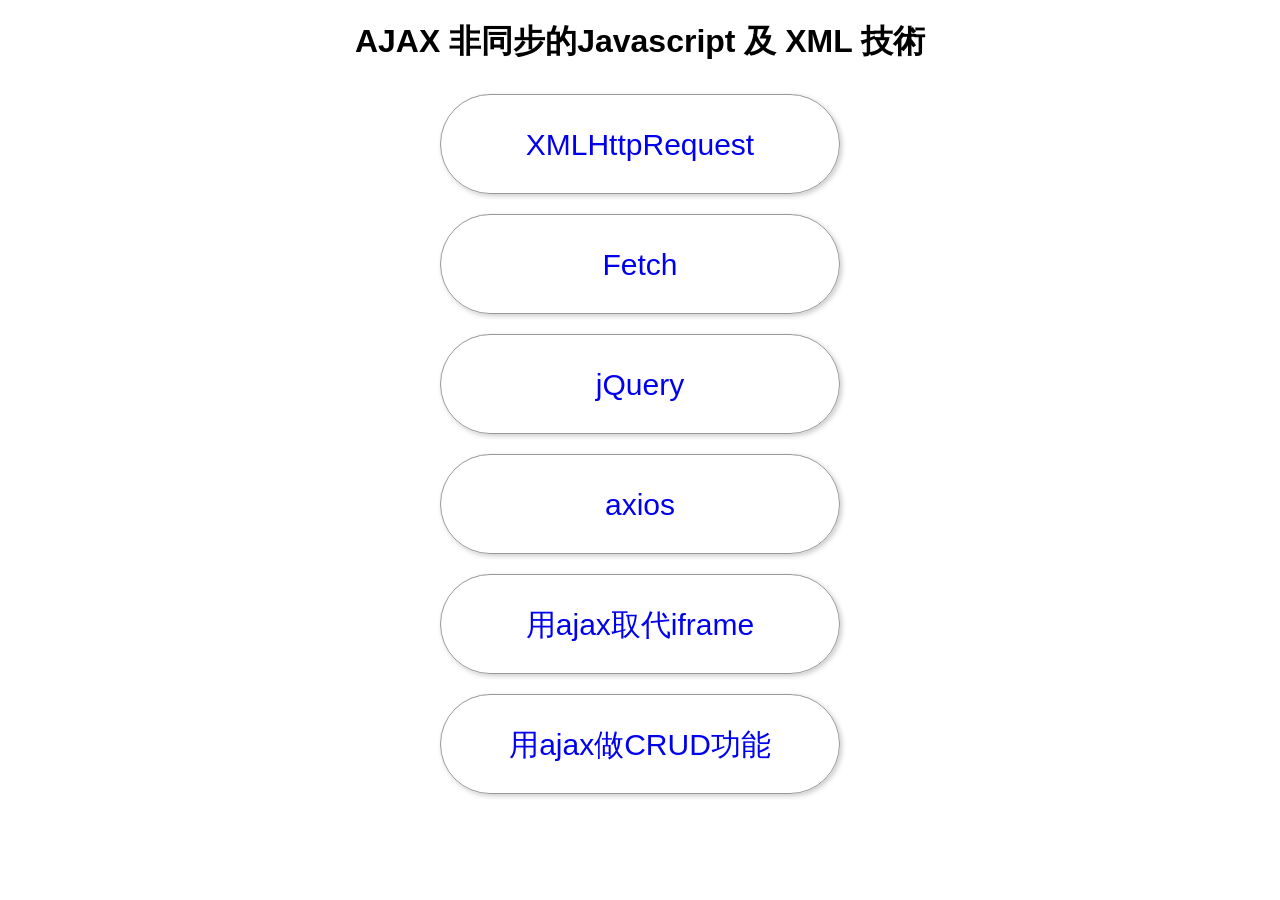
<file: 11001_ajax/index.html>
<!DOCTYPE html>
<html lang="en">
<head>
    <meta charset="UTF-8">
    <meta name="viewport" content="width=device-width, initial-scale=1.0">
    <meta http-equiv="X-UA-Compatible" content="ie=edge">
    <title>AJAX 非同步的Javascript 及 XML 技術</title>
    <link rel="stylesheet" href="style.css">
    <style>
    a{
        display:block;
        width:100%;
        height:100%;
        font-size:30px;
        
    }
    </style>
</head>
<body>
<h1 class="header">AJAX 非同步的Javascript 及 XML 技術</h1>
<div class="types"><a href="xhr.html">XMLHttpRequest</a></div>
<div class="types"><a href="fetch.html">Fetch</a></div>
<div class="types"><a href="jquery.html">jQuery</a></div>
<div class="types"><a href="axios.html">axios</a></div>
<div class="types"><a href="./app1/index.html">用ajax取代iframe</a></div>
<div class="types"><a href="./app2/index.html">用ajax做CRUD功能</a></div>
</body>
</html>
</file>
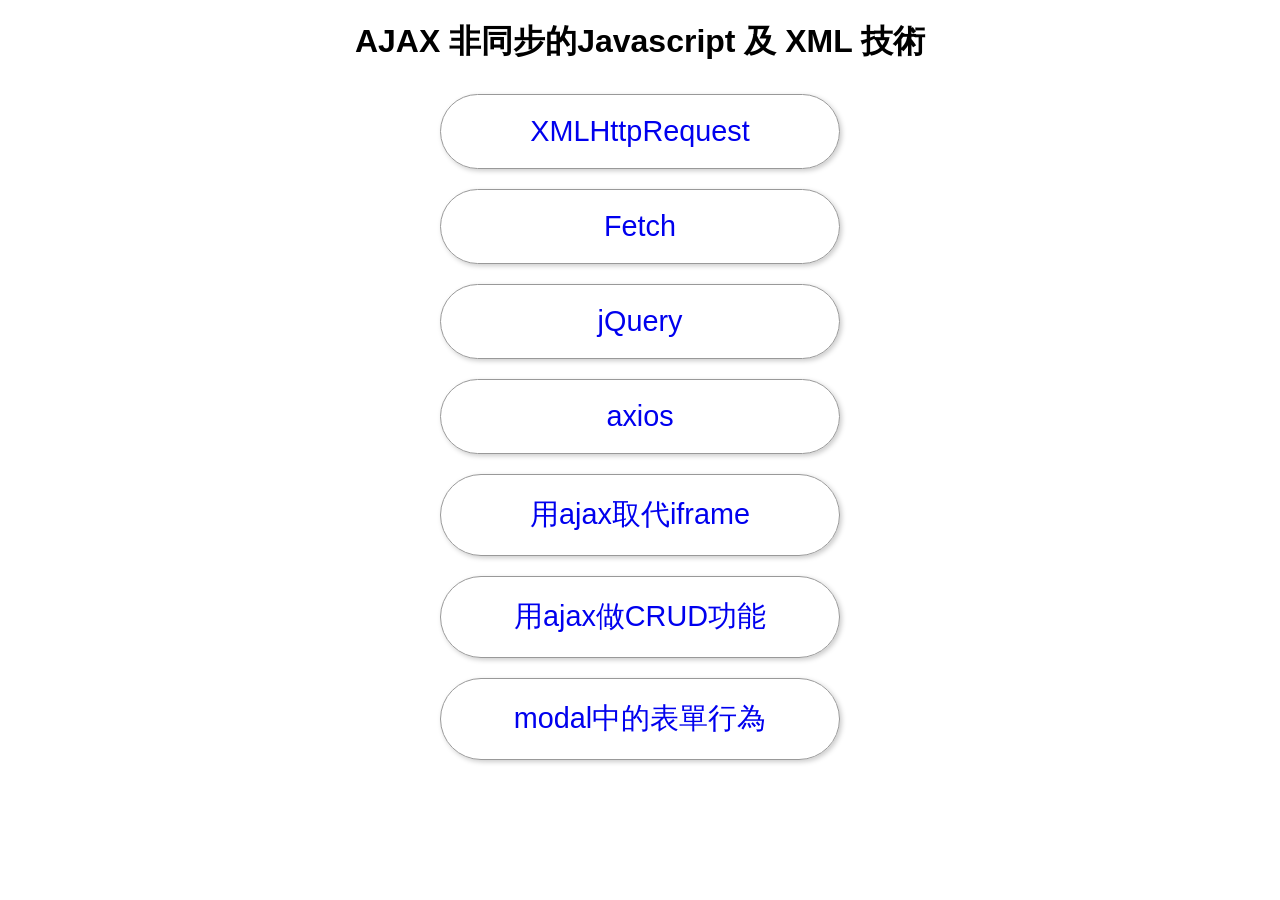
<file: 11002-AJAX/index.html>
<!DOCTYPE html>
<html lang="en">

<head>
    <meta charset="UTF-8">
    <meta name="viewport" content="width=device-width, initial-scale=1.0">
    <meta http-equiv="X-UA-Compatible" content="ie=edge">
    <title>AJAX 非同步的Javascript 及 XML 技術</title>
    <link rel="stylesheet" href="style.css">
    <style>
    a {
        display: block;
        width: 100%;
        height: 100%;
        font-size: 1.8rem;
    }
    </style>
</head>

<body>
    <h1 class="header">AJAX 非同步的Javascript 及 XML 技術</h1>
    <div class="types">
        <a href="xhr.html">XMLHttpRequest</a>
    </div>
    <div class="types">
        <a href="fetch.html">Fetch</a>
    </div>
    <div class="types">
        <a href="jquery.html">jQuery</a>
    </div>
    <div class="types">
        <a href="axios.html">axios</a>
    </div>
    <div class="types">
        <a href="./app1/index.html">用ajax取代iframe</a>
    </div>
    <div class="types">
        <a href="./app2/index.html">用ajax做CRUD功能</a>
    </div>
    <div class="types">
        <a href="./app3/index.html">modal中的表單行為</a>
    </div>
</body>

</html>
</file>
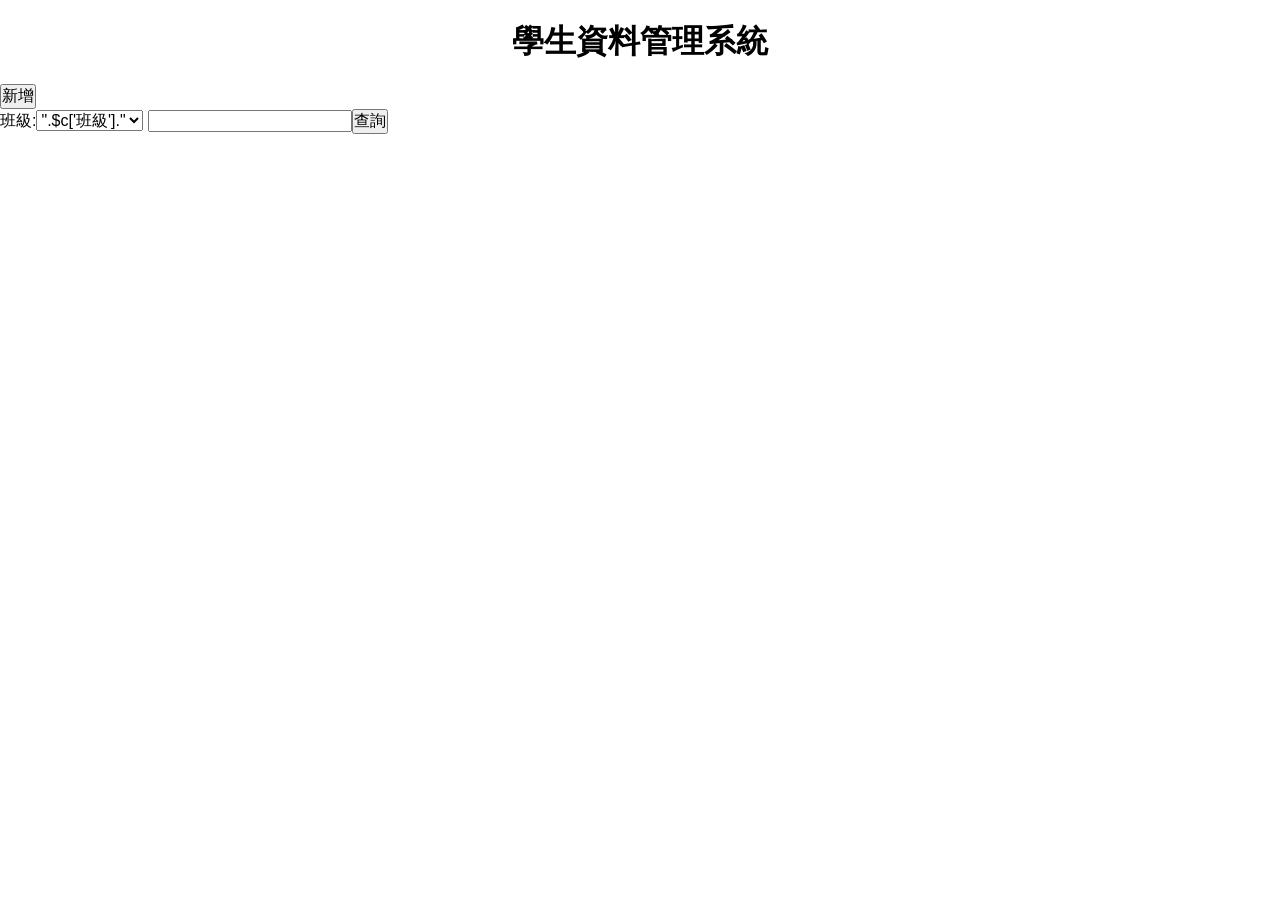
<file: 10901-AJAX/app2/index.html>
<!DOCTYPE html>
<html lang="en">
<head>
    <meta charset="UTF-8">
    <meta name="viewport" content="width=device-width, initial-scale=1.0">
    <meta http-equiv="X-UA-Compatible" content="ie=edge">
    <title>學生資料管理系統</title>
    <link rel="shortcut icon" href="#" type="image/x-icon">
    <link rel="stylesheet" href="style.css">
    <!---匯入要使用的函式庫--->
    <script src="jquery-3.5.1.min.js"></script>
    <style>
      .user{
        color:red;
      }

      .list{
        margin:10px auto;
      }
     .list button{
        padding:10px 20px;
        border-radius:20px;
        background:green;
        box-shadow: 0 0 5px #999;
        text-shadow: 1px 1px 3px white;
      }

    </style>

</head>
<body>
  <h1 class="header">學生資料管理系統</h1>
  <button onclick="openInsert()">新增</button>


<div class="query">
  <!---用來顯示班級清單的選單--->
班級:<select name="classes" id="classes" onchange="getStudents(this.value)">

  </select> <input type="text" name='q' id="query"><input type="button" value="查詢" onclick="query()">
  
  <!--用來存放編輯表單的區塊-->
  <div class="edit-form"></div>

  <!--用來存放新增表單的區塊-->
  <div class="add-form"></div>

  <!--用來存放查詢結果的區塊-->
  <div class="query-result"></div>
  
  <!--用來存放學生資料的區塊-->
  <div class="students"></div>


</div>


  <!---新增資料用的表單-->

  
  <!---編輯資料用的表單-->

  
</body>
</html>
<script>
/************************************
* 1.考慮觸發行為的事件
* 2.建立監聽行為
* 3.考慮是否需要代入參數
* 4.是否會有回傳值？回傳值的功用及處理？
* 5.是否需要更新畫面內容？更新畫面的方法？
************************************/
getClasses()

//新增資料的函式
function create(){
  //取得所有要新增到資料庫的欄位
  let name=document.querySelector("#name").value
  let uni_id=document.querySelector("#uni_id").value
  let class_num=document.querySelector("#class_num").value
  let birthday=document.querySelector("#birthday").value
  let nat_id=document.querySelector("#nat_id").value
  let addr=document.querySelector("#addr").value
  let parent=document.querySelector("#parent").value
  let tel=document.querySelector("#tel").value
  let dept=document.querySelector("#dept").value
  let grad_at=document.querySelector("#grad_at").value

  //console.log(name,uni_id, class_num, birthday, nat_id, addr, parent, tel, dept, grad_at)
  
  //以ajax的方式將表單資料傳送到後端的api去
  $.post("api/insert.php",{name,uni_id, class_num, birthday, nat_id, addr, parent, tel, dept, grad_at},function(res){
    //console.log(res)
    //由api端提供回應來判斷新增是否成功，新增成功則alert成功訊息
    if(res=='1'){
      alert("新增成功");
      document.querySelector("#insertBlock").style.display='none';
    }
  })

}

//顯示新增資料的表單
function openInsert(){
  //document.querySelector("#insertBlock").style.display='block';
  $.get("api/add_form.php",function(form){
    document.querySelector(".add-form").innerHTML=form;
    document.querySelector(".edit-form").innerHTML="";
    

  })
}

//查詢資料的函式

//用ajax向後端api程式要求班級清單選項並放在select標籤中
function getClasses(){
  $.get("api/select_class.php",function(opt){
    //console.log(opt)
    document.querySelector("#classes").innerHTML=opt
  })
}

//用ajax向後端api程式要求指定班級的學生並顯示在指定的區塊中
function getStudents(_class){
  //console.log(_class)
  $.get("api/get_students.php",{'class':_class},function(students){
    //console.log(students)
    document.querySelector(".students").innerHTML=students
  })
}

//用ajax向後端的api程式要求查詢學生資料，只要輸入關鍵字就可以查得類似名稱的學生資料
function query(){
  let str=document.querySelector("#query").value;
  $.get("api/query.php",{str},function(res){
      document.querySelector(".query-result").innerHTML=res
  })
}

//編輯資料的函式
function getUpdateForm(id){
  $.get("api/edit.php",{id},function(form){
    document.querySelector(".edit-form").innerHTML=form;
    document.querySelector(".add-form").innerHTML="";
  })  
}

function update(){
  //取得所有要新增到資料庫的欄位
  let form_data={};
   form_data['name']=document.querySelector("#name").value
   form_data['uni_id']=document.querySelector("#uni_id").value
   form_data['class_num']=document.querySelector("#class_num").value
   form_data['birthday']=document.querySelector("#birthday").value
   form_data['nat_id']=document.querySelector("#nat_id").value
   form_data['addr']=document.querySelector("#addr").value
   form_data['parent']=document.querySelector("#parent").value
   form_data['tel']=document.querySelector("#tel").value
   form_data['dept']=document.querySelector("#dept").value
   form_data['grad_at']=document.querySelector("#grad_at").value
   form_data['id']=document.querySelector("#id").value
    console.log(form_data);
  $.post("api/update.php",form_data,function(res){
    if(res=='1'){
      alert("更新成功");
      let nowClass=document.querySelector("#classes").value
      getStudents(nowClass)
      document.querySelector(".edit-form").innerHTML="";
    }else{
      alert("更新失敗");
    }
  })

}

//刪除資料的函式
function del(id){
  $.post("api/del.php",{id},function(res){
    if(res=='1'){
      alert("已成功刪除id"+id+"資料")
      let nowClass=document.querySelector("#classes").value
      getStudents(nowClass)
    }else{
      alert("刪除失敗，請洽管理員")
    }
  })
}


//取消功能
function cancel(){
    document.querySelector(".edit-form").innerHTML="";
    document.querySelector(".add-form").innerHTML="";
}


//智彗查詢提示功能

/* document.addEventListener('input',function(){
  ai();
}) */

$("#query").on("input",()=>{ai()})

function ai(){
  let str=document.querySelector("#query").value;
  $.get("api/query.php",{str},function(res){
     // console.log(res)
      let data=JSON.parse(res)
     // console.log(data);
      //document.querySelector(".query-result").innerHTML=res
      let dom="";
      data.forEach(function(value,index){
        dom=dom+`
          <div class='list'>
            <button>${value.姓名}</button>
            <button>${value.班級}</button>
            <button>${value.畢業國中}</button>
          </div>`;
      })
      document.querySelector(".query-result").innerHTML=dom;
  })
}
</script>
</file>
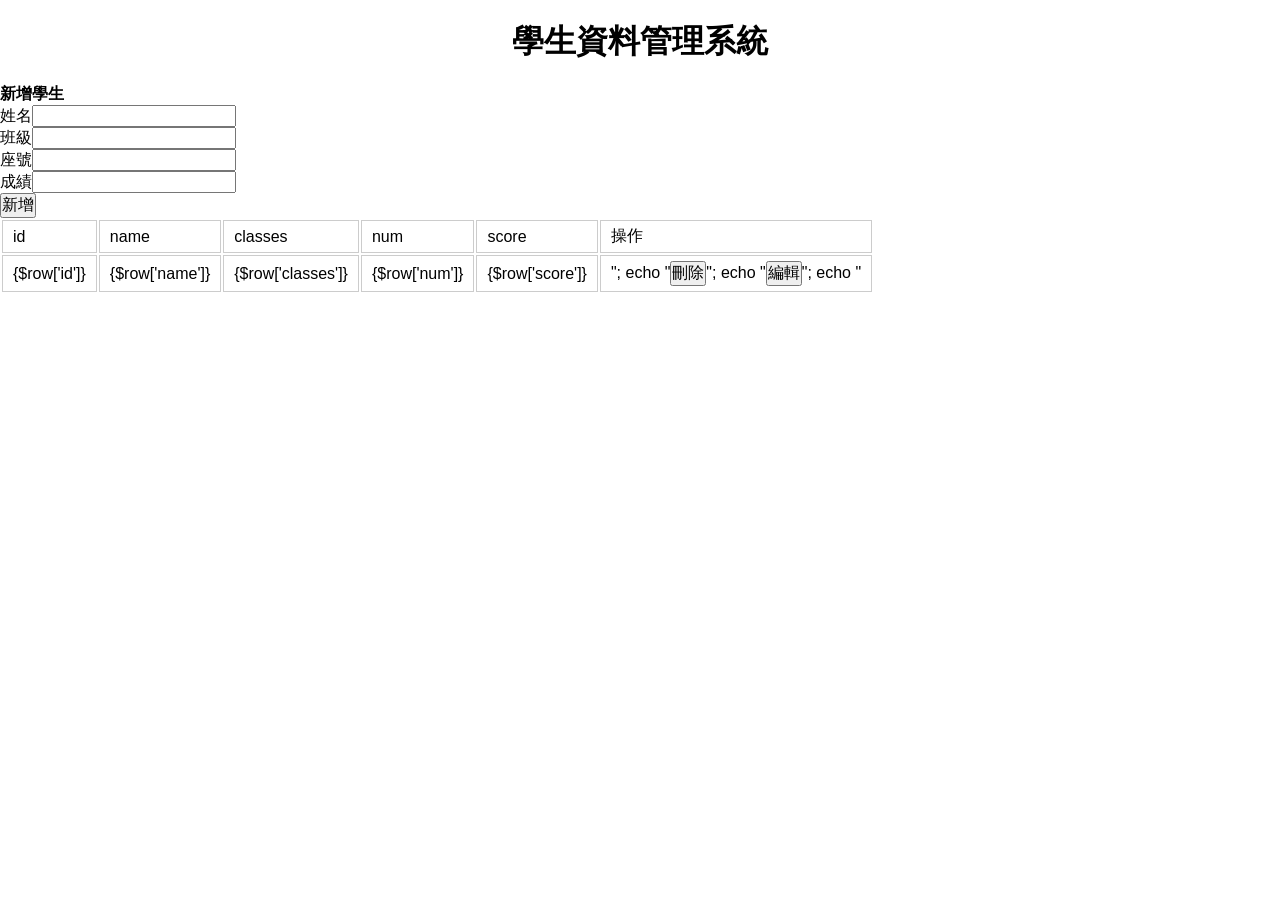
<file: 10902-Ajax/app2/index.html>
<!DOCTYPE html>
<html lang="en">
<head>
    <meta charset="UTF-8">
    <meta name="viewport" content="width=device-width, initial-scale=1.0">
    <meta http-equiv="X-UA-Compatible" content="ie=edge">
    <title>學生資料管理系統</title>
    <link rel="shortcut icon" href="#" type="image/x-icon">
    <link rel="stylesheet" href="style.css">
    <style>

  table td{
    padding:5px 10px;
    border:0.5px solid #ccc;
  }

  .modal{
    width:300px;
    height:400px;
    border:3px double #ff33ee;
    box-shadow: 0 0 5px #ccc;
    margin: auto;
    display: none;
    position: absolute;
    left: calc( ( 100% - 300px ) / 2);
    top: calc( ( 100% - 400px ) / 2);
    background:lightcyan;
  }
    </style>
    <script src="https://code.jquery.com/jquery-3.5.1.min.js" integrity="sha256-9/aliU8dGd2tb6OSsuzixeV4y/faTqgFtohetphbbj0=" crossorigin="anonymous"></script>


</head>
<body>
  <h1 class="header">學生資料管理系統</h1>
  <h5>新增學生</h5>
  <form action="api/insert.php" method='POST'>
    <div>姓名<input type="text" name='name' id="name"></div>
    <div>班級<input type="text" name='classes' id="classes"></div>
    <div>座號<input type="text" name='num' id='num'></div>
    <div>成績<input type="text" name='score' id='score'></div>
    <input type="button" value="新增" onclick="create()">   
  </form>
  
<table>
  <tr id="header">
    <td>id</td>
    <td>name</td>
    <td>classes</td>
    <td>num</td>
    <td>score</td>
    <td>操作</td>
  </tr>
<tbody id="list"></tbody>


</table>

<div class="modal"></div>

</body>
</html>
<script>
/************************************
* 1.考慮觸發行為的事件
* 2.建立監聽行為
* 3.考慮是否需要代入參數
* 4.是否會有回傳值？回傳值的功用及處理？
* 5.是否需要更新畫面內容？更新畫面的方法？
************************************/

query()

//新增資料的函式
function create(){
  let name=$("#name").val();
  let classes=$("#classes").val();
  let num=$("#num").val();
  let score=$("#score").val();
  console.log(name,classes,num,score)

  $.post("api/insert.php",{name,classes,num,score},function(res){
      console.log(res)
      if(res=='成功'){
        alert("新增成功")
        query()
      }else{
        alert("新增失敗")
      }
  })

}

//查詢資料的函式
function query(){
  $.get("api/query.php",function(res){
    $("#list").html(res)

  })
}

//開啟編輯資料modal的函式
function op(id){

  $(".modal").load("api/edit_form.php",{id}).show();

}
function cl(){

  $(".modal").html("").hide();

}

function update(id){
  let name=$("#edit_name").val();
  let classes=$("#edit_classes").val();
  let num=$("#edit_num").val();
  let score=$("#edit_score").val();
  
  console.log(name,classes,num,score,id)

  $.post("api/update.php",{name,classes,num,score,id},function(res){
      console.log(res)
      query()
      $(".modal").html("").hide()
  })
}
//刪除資料的函式
function del(id){

  let con=confirm("你確定要刪除id "+id+" 的資料嗎?")
  if(con){
    $.post("api/delete.php",{id},function(){
        query()
    })
  }
}

</script>
</file>
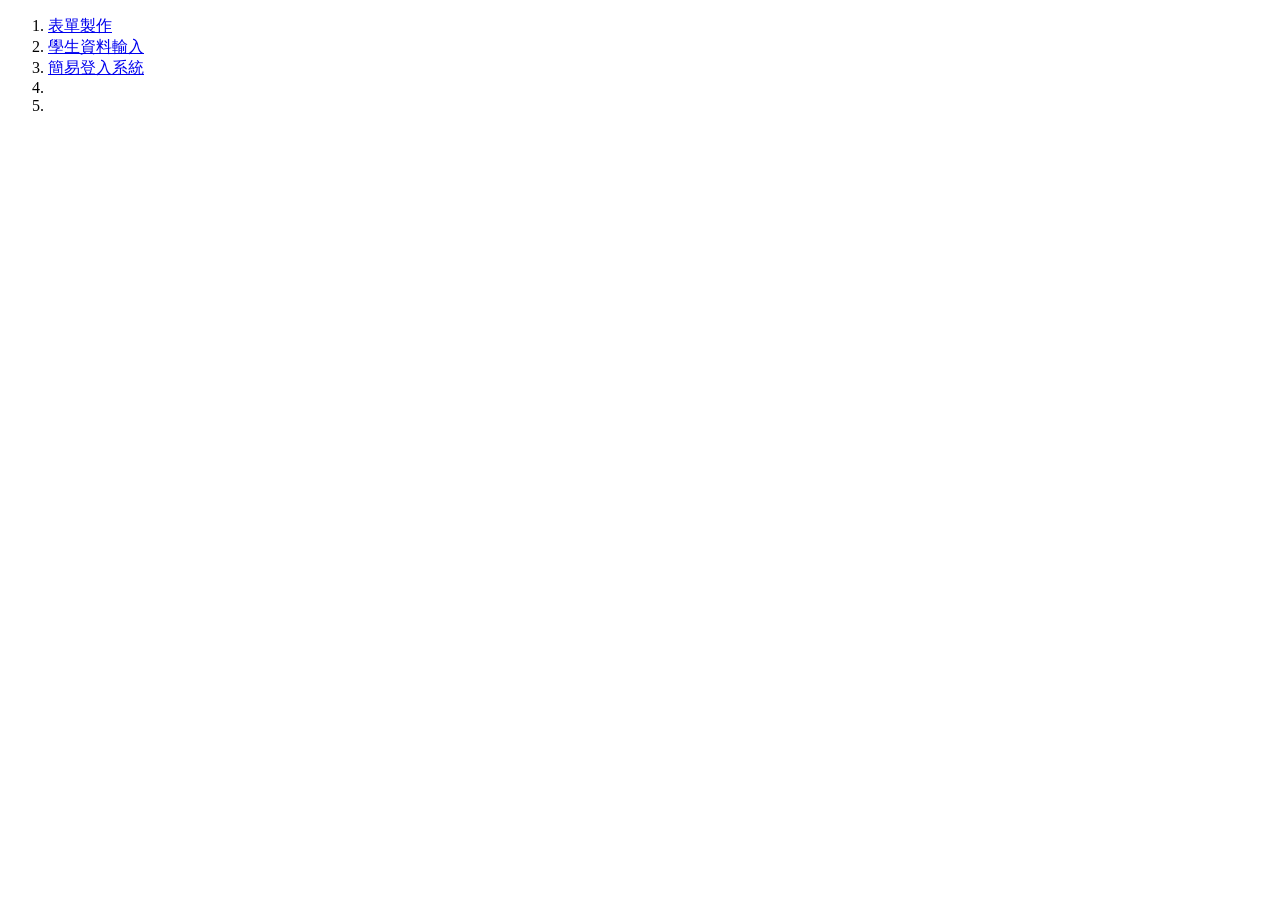
<file: 10902-PHP-Basic/form/index.html>
<!DOCTYPE html>
<html lang="en">
<head>
    <meta charset="UTF-8">
    <meta name="viewport" content="width=device-width, initial-scale=1.0">
    <title>網頁傳值的練習</title>
</head>
<body>
    <ol>
        <li><a href="form.php">表單製作</a></li>
        <li><a href="student.php">學生資料輸入</a></li>
        <li><a href="login.html">簡易登入系統</a></li>
        <li></li>
        <li></li>
    </ol>
    

</body>
</html>
</file>
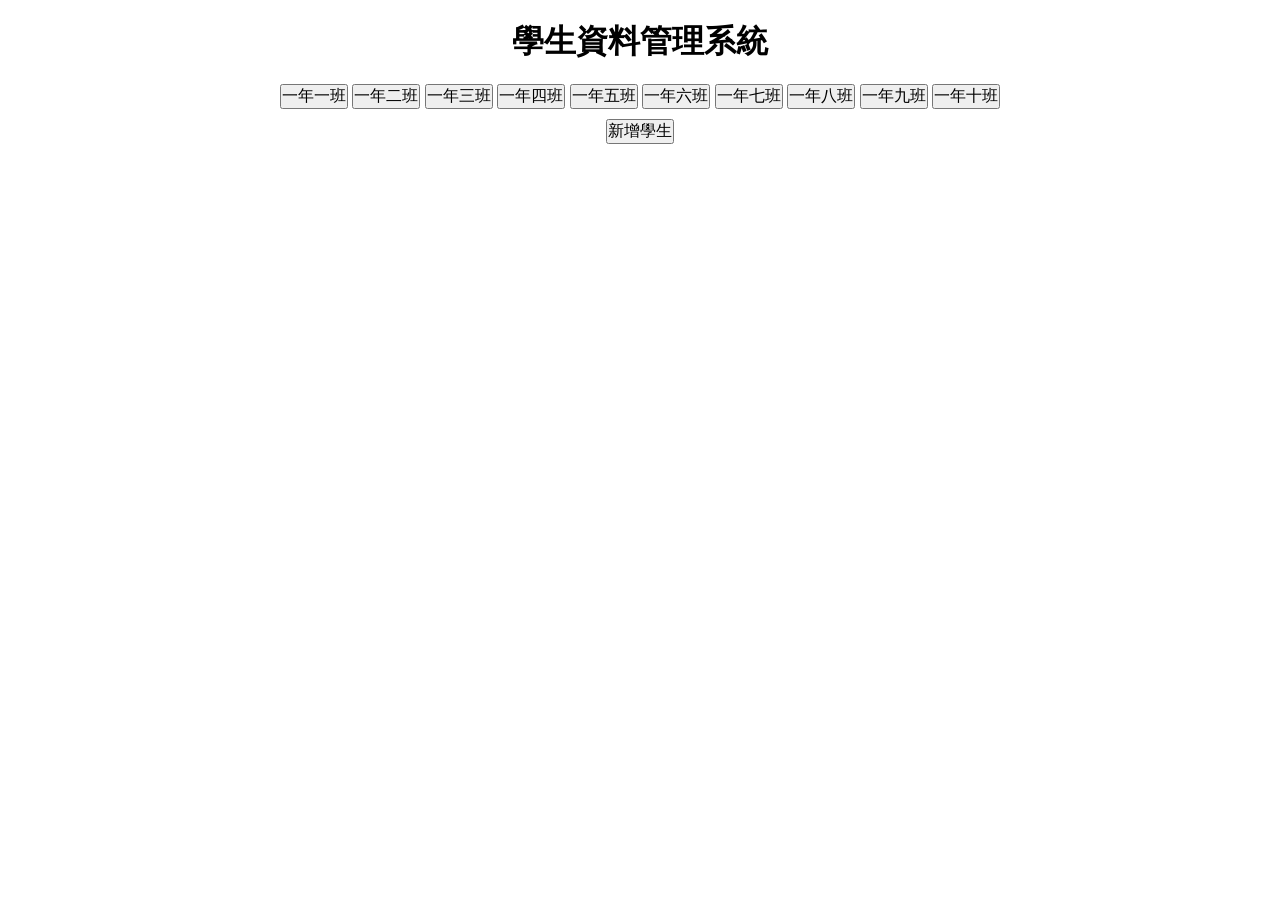
<file: 11001_ajax/app2/index.html>
<!DOCTYPE html>
<html lang="en">
<head>
    <meta charset="UTF-8">
    <meta name="viewport" content="width=device-width, initial-scale=1.0">
    <meta http-equiv="X-UA-Compatible" content="ie=edge">
    <title>學生資料管理系統</title>
    <link rel="shortcut icon" href="#" type="image/x-icon">
    <link rel="stylesheet" href="style.css">
     <!---匯入要使用的函式庫--->
    <script src="jquery-2.1.4.min.js"></script>
  <style>
    table{
      width:80%;
      border-collapse: collapse;
      margin:auto;
    }
    td{
      padding:5px 10px;
      text-align: center;
      border:1px solid #ccc;
    }

    .btn-list{
      width:80%;
      margin:10px auto;
      text-align: center;
    
    }

    #newForm,#editForm{
      width:50%;
      padding:20px;
      border:1px solid #ccc;
      box-shadow: 1px 1px 5px #ccc;
      display:none;
      position: absolute;
      left:25%;
      top:40%;
      background-color: white;
    }

  </style>
</head>
<body>
  <h1 class="header">學生資料管理系統</h1>
  <div class="btn-list">

    <button onclick="query('101')">一年一班</button>
    <button onclick="query('102')">一年二班</button>
    <button onclick="query('103')">一年三班</button>
    <button onclick="query('104')">一年四班</button>
    <button onclick="query('105')">一年五班</button>
    <button onclick="query('106')">一年六班</button>
    <button onclick="query('107')">一年七班</button>
    <button onclick="query('108')">一年八班</button>
    <button onclick="query('109')">一年九班</button>
    <button onclick="query('110')">一年十班</button>

  </div>
  <button id="newStudent" style="display:block;margin:5px auto;" data-class="101" onclick="newpop()">新增學生</button>
  
  <table id='students'></table>
  
<div id="newForm">
  <h3>新增學生</h3>
  <form action="" method="post">
    
    <p>姓名:<input type="text" name="name" id="name"></p>
    <p>身份證字號:<input type="text" name="nat_id" id="nat_id"></p>
    <p>班級代號:<input type="text" name="class_num" id="class_num"></p>
    <p>科別:<input type="text" name="dept" id="dept"></p>
    <p>
      <input type="button" value="新增" onclick="create()">

    </p>
  </form>
</div>

<div id="editForm">
  <h3>編輯學生資料</h3>
  <form action="" method="post">
    
    <p>id:<span id="edit_id"></span></p>
    <p>姓名:<input type="text" name="name" id="edit_name"></p>
    <p>身份證字號:<input type="text" name="nat_id" id="edit_nat_id"></p>
    <p>班級代號:<input type="text" name="class_num" id="edit_class_num"></p>
    <p>科別:<input type="text" name="dept" id="edit_dept"></p>
    <p>
      <input type="button" value="修改" onclick="update()">
    </p>
  </form>
</div>

</body>
</html>
<script>
/************************************
* 1.考慮觸發行為的事件
* 2.建立監聽行為
* 3.考慮是否需要代入參數
* 4.是否會有回傳值？回傳值的功用及處理？
* 5.是否需要更新畫面內容？更新畫面的方法？
************************************/
//秀出新增彈出視窗
function newpop(){
  $("#newForm").show();
}


//新增資料的函式
function create(){
  let name=$("#name").val();
  let nat_id=$("#nat_id").val();
  let class_num=$("#class_num").val();
  let dept=$("#dept").val();
 
  $.post('api/insert.php',{name,nat_id,class_num,dept},(res)=>{
    console.log(res)
    if(res=='1'){
      alert("新增成功");
    }else{
      alert("新增失敗")
    }
    $("#newForm").hide();
    query(class_num.substr(0,3))
  })
                          
}
query('101')
//查詢資料的函式
/*
//後端回傳的資料如果是HTML格式,則直接放到對應的html標籤中
function query(classNum){
  $.get("api/query.php",{'classNum':classNum},function(students){  
    $("#students").html(students)
  })
} */

//後端回傳的資料如果是json格式,則需先解析成為js 物件後
//再由js製作所需的html標籤內容，再放到對應的html標籤中
function query(classNum){
  $("#newStudent").data('class',classNum);
  console.log(classNum,$("#newStudent").data('class'))
  $.get("api/query.php",{'classNum':classNum},function(students){
    let stus=JSON.parse(students)
    let list='';
    stus.forEach(el => {
      list=list+`<tr>
                  <td class='id-num'>${el.id}</td>
                  <td>${el.nat_id}</td>
                  <td>${el.class_num}</td>
                  <td>${el.name}</td>
                  <td>${el.dept}</td>
                  <td>
                      <button onclick="find(${el.id})">編輯</button>
                      <button onclick="del(${el.id})">刪除</button>
                  </td>
                 </tr>`;
    });

    $("#students").html(list)
    
  })
}

function find(id){
  $.get("api/query_one.php",{id},function(stu){
    let student=JSON.parse(stu)
      $("#edit_id").val(student.id)
      $("#edit_name").val(student.name)
      $("#edit_nat_id").val(student.nat_id)
      $("#edit_class_num").val(student.class_num)
      $("#edit_dept").val(student.dept)
      $("#editForm").show()
  })
}

//編輯資料的函式
function update(){
  let name=$("#edit_name").val();
  let nat_id=$("#edit_nat_id").val();
  let class_num=$("#edit_class_num").val();
  let dept=$("#edit_dept").val();
  let id=$("#edit_id").val();

  $.post("api/update.php",
        {
          name,
          nat_id,
          class_num,
          dept,
          id
        },
        (res)=>{
          console.log(res);
      if(res=='1'){
      alert("修改成功");
    }else{
      alert("修改失敗")
    }
    $("#editForm").hide();
    query(class_num.substr(0,3))
    })
}

//刪除資料的函式
function del(id){
  $.post("api/delete.php",{id},(res)=>{
      if(res=='1'){
        alert('刪除成功')
      }else{
        alert('刪除失敗')
      }

      query($("#newStudent").data('class'))
  })
}

</script>
</file>
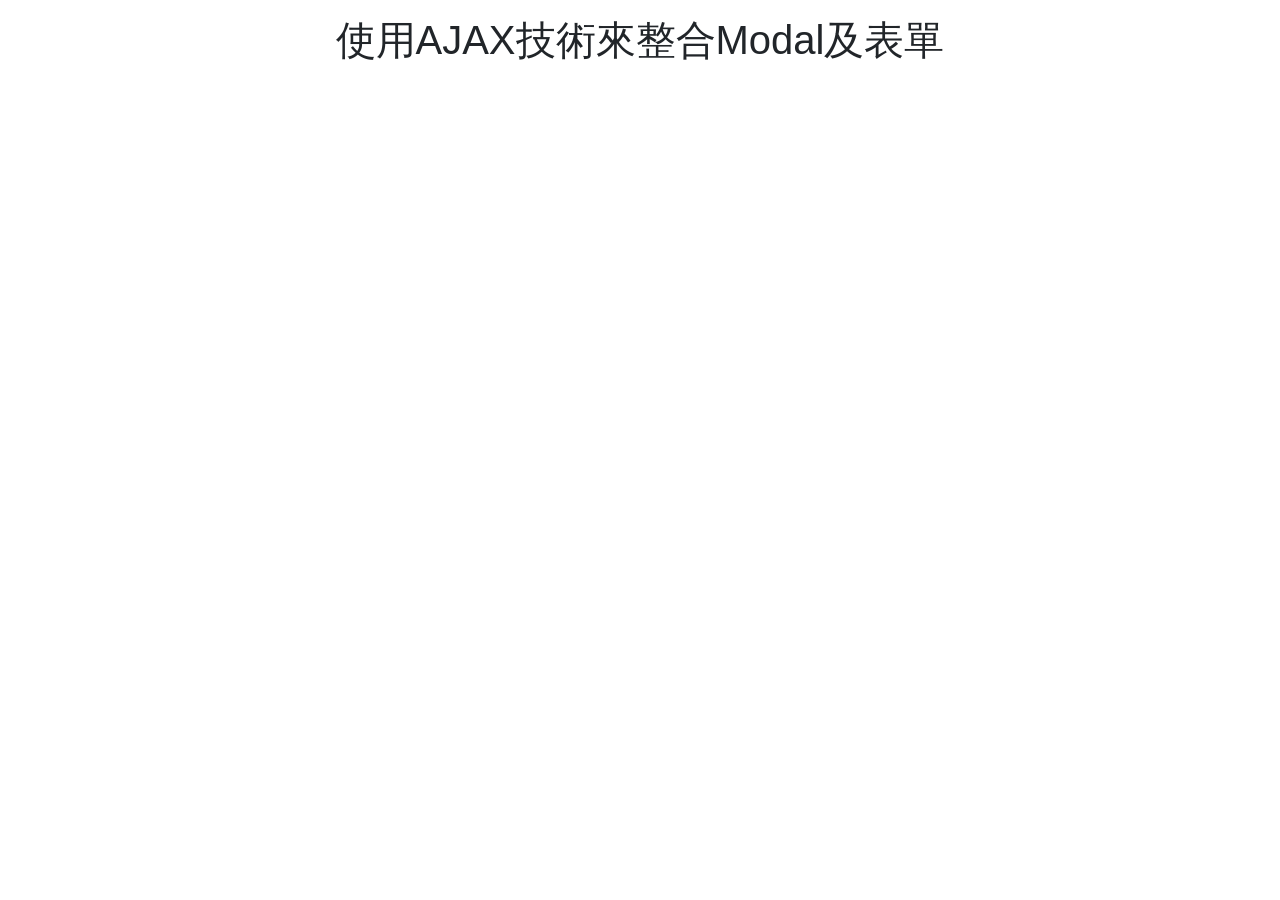
<file: 11002-AJAX/app3/index.html>
<!DOCTYPE html>
<html lang="en">
<head>
    <meta charset="UTF-8">
    <meta http-equiv="X-UA-Compatible" content="IE=edge">
    <meta name="viewport" content="width=device-width, initial-scale=1.0">
    <title>AJAX & Modal</title>
    <link rel="shortcut icon" href="#" type="image/x-icon">
    <link rel="stylesheet" href="https://stackpath.bootstrapcdn.com/bootstrap/4.2.1/css/bootstrap.min.css" integrity="sha384-GJzZqFGwb1QTTN6wy59ffF1BuGJpLSa9DkKMp0DgiMDm4iYMj70gZWKYbI706tWS" crossorigin="anonymous">
</head>
<body>
    <h1 class='text-center p-2 m-2'>使用AJAX技術來整合Modal及表單</h1>
    


    <script src="https://code.jquery.com/jquery-3.3.1.slim.min.js" integrity="sha384-q8i/X+965DzO0rT7abK41JStQIAqVgRVzpbzo5smXKp4YfRvH+8abtTE1Pi6jizo" crossorigin="anonymous"></script>
    <script src="https://cdnjs.cloudflare.com/ajax/libs/popper.js/1.14.6/umd/popper.min.js" integrity="sha384-wHAiFfRlMFy6i5SRaxvfOCifBUQy1xHdJ/yoi7FRNXMRBu5WHdZYu1hA6ZOblgut" crossorigin="anonymous"></script>
    <script src="https://stackpath.bootstrapcdn.com/bootstrap/4.2.1/js/bootstrap.min.js" integrity="sha384-B0UglyR+jN6CkvvICOB2joaf5I4l3gm9GU6Hc1og6Ls7i6U/mkkaduKaBhlAXv9k" crossorigin="anonymous"></script>    
</body>
</html>
<script>
/**
 * 1.使用ajax技術來達到不用跳頁也能傳送表單資料
 * 2.使用ajax技術來更新modal中的資料
*/




</script>
</file>
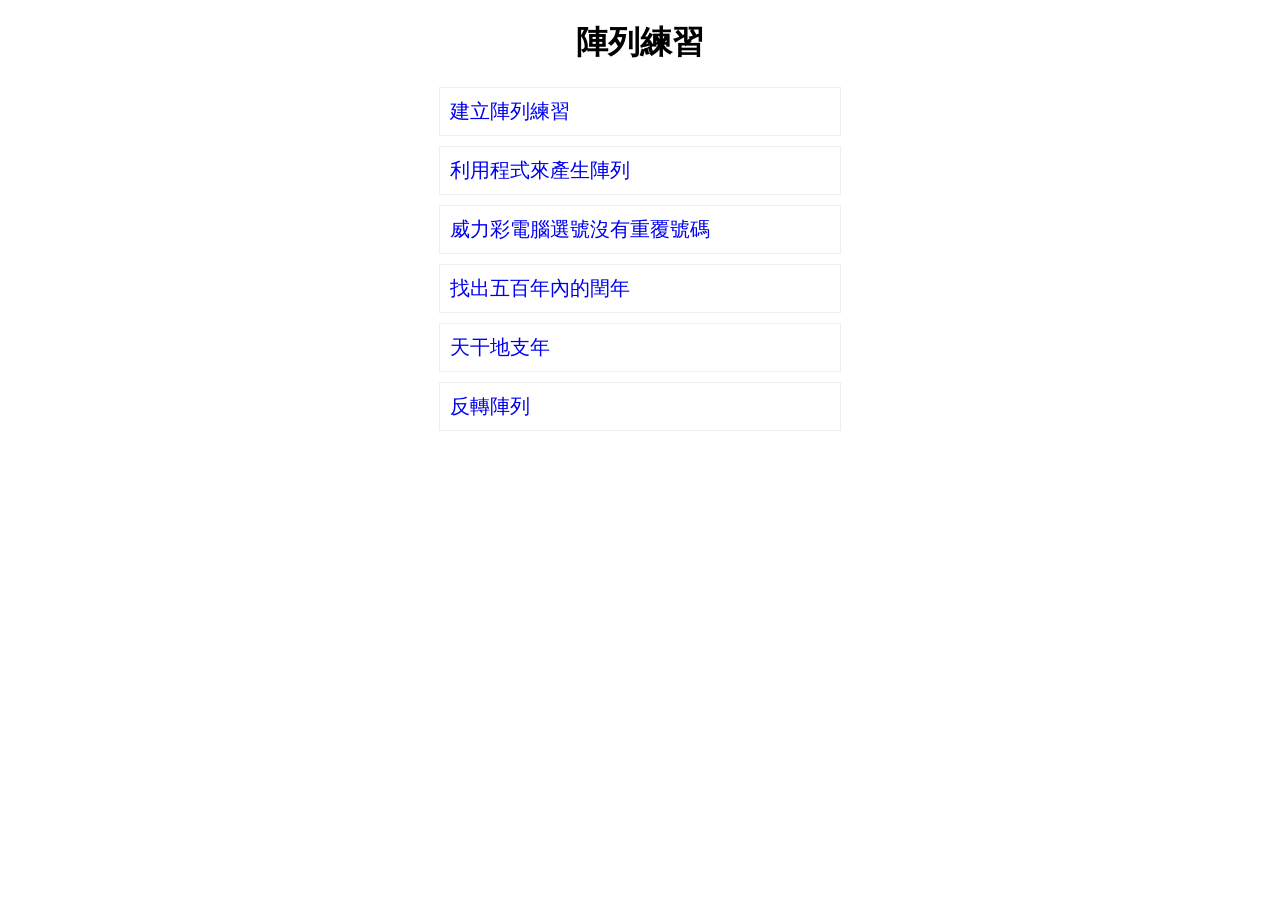
<file: 1102-PHP-basic/array/index.html>
<!DOCTYPE html>
<html lang="en">
<head>
    <meta charset="UTF-8">
    <meta http-equiv="X-UA-Compatible" content="IE=edge">
    <meta name="viewport" content="width=device-width, initial-scale=1.0">
    <title>陣列練習</title>
    <link rel="stylesheet" href="../style.css">
</head>
<body>
    <h1>陣列練習</h1>
    <div class="item-list">

        <a href="pra01.php">建立陣列練習</a>
        <a href="pra02.php">利用程式來產生陣列</a>
        <a href="pra03.php">威力彩電腦選號沒有重覆號碼</a>
        <a href="pra04.php">找出五百年內的閏年</a>
        <a href="pra05.php">天干地支年</a>
        <a href="pra06.php">反轉陣列</a>
    </div>
    
</body>
</html>
</file>
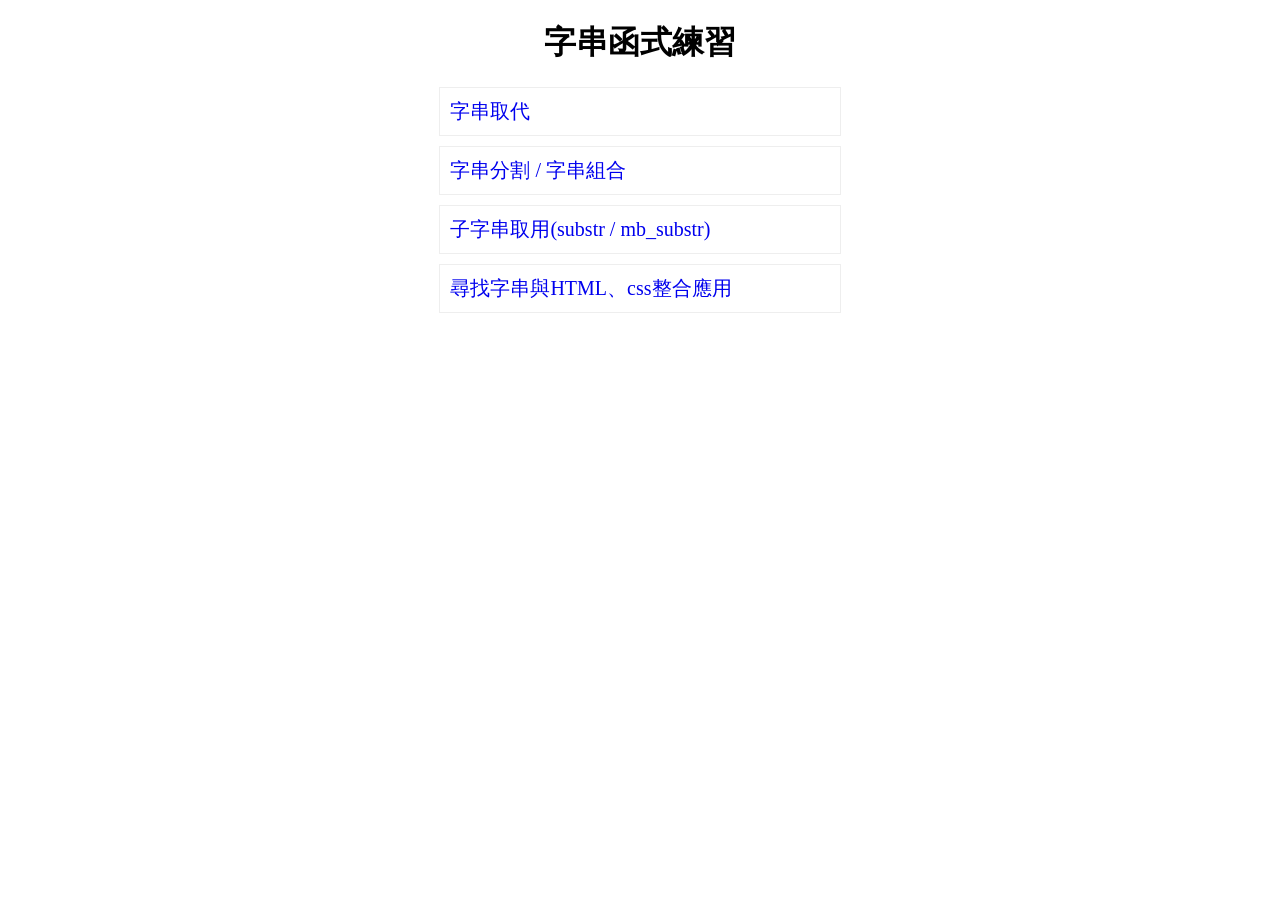
<file: 1102-PHP-basic/string/index.html>
<!DOCTYPE html>
<html lang="en">
<head>
    <meta charset="UTF-8">
    <meta http-equiv="X-UA-Compatible" content="IE=edge">
    <meta name="viewport" content="width=device-width, initial-scale=1.0">
    <title>字串函式練習</title>
    <link rel="stylesheet" href="../style.css">
</head>
<body>
    <h1>字串函式練習</h1>
    <div class="item-list">
        <a href="pra01.php">字串取代</a>
        <a href="pra02.php">字串分割 / 字串組合</a>
        <a href="pra03.php">子字串取用(substr / mb_substr)</a>
        <a href="pra04.php">尋找字串與HTML、css整合應用</a>
    </div>
    
</body>
</html>
</file>
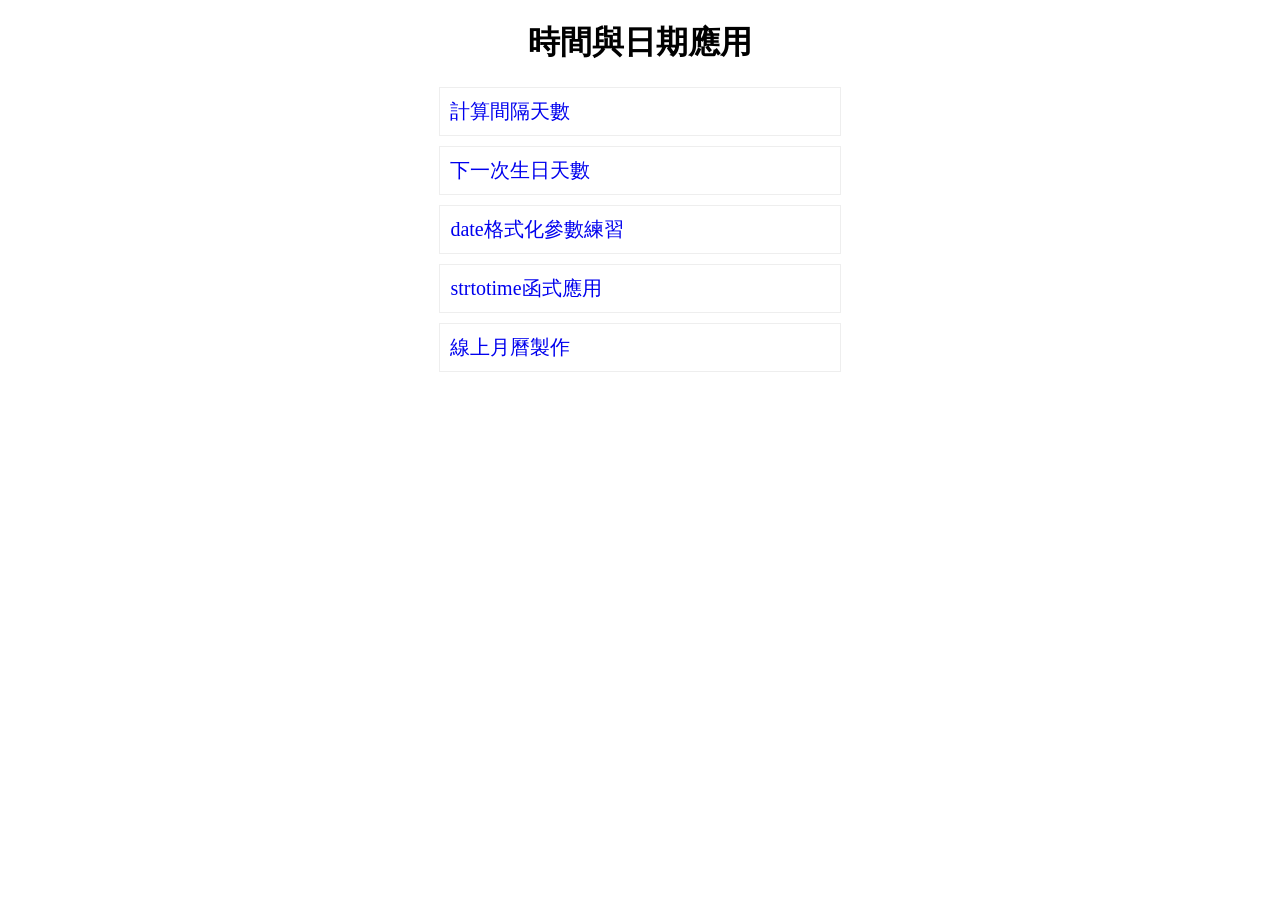
<file: 1102-PHP-basic/time/index.html>
<!DOCTYPE html>
<html lang="en">
<head>
    <meta charset="UTF-8">
    <meta http-equiv="X-UA-Compatible" content="IE=edge">
    <meta name="viewport" content="width=device-width, initial-scale=1.0">
    <title>時間與日期應用</title>
    <link rel="stylesheet" href="../style.css">
</head>
<body>
    <h1>時間與日期應用</h1>
    <div class="item-list">
        <a href="pra01.php">計算間隔天數</a>
        <a href="pra02.php">下一次生日天數</a>
        <a href="pra03.php">date格式化參數練習</a>
        <a href="pra04.php">strtotime函式應用</a>
        <a href="calendar.php">線上月曆製作</a>
    </div>
    
</body>
</html>
</file>
<file: 11001_ajax/style.css>
*{
    font-family: "微軟正黑體",Arial, Helvetica, sans-serif;
    font-size:16px;
    padding:0;
    margin:0;
    list-style-type: none;
    box-sizing: border-box;
    text-decoration: none;
}
.types{
    width:400px;
    margin:20px auto;
    padding:10px;
    height:100px;
    border:1px solid #999;
    border-radius:50px;
    box-shadow: 2px 2px 5px #ccc;
    text-align: center;
    line-height:80px;
    font-size:30px;

}
.types:hover{
    border:2px solid blue;
    background:lightcyan;
}
.header{
    margin:10px auto;
    padding:10px;
    text-align: center;
    font-size:32px;
}
</file>
<file: 11002-AJAX/style.css>
*{
    font-family: "微軟正黑體",Arial, Helvetica, sans-serif;
    font-size:1em;
    padding:0;
    margin:0;
    list-style-type: none;
    box-sizing: border-box;
    text-decoration: none;
}
.types{
    width:400px;
    margin:20px auto;
    padding:20px;
    border:1px solid #999;
    border-radius:50px;
    box-shadow: 2px 2px 5px #ccc;
    text-align: center;
    position:relative;
    transition: all 0.5s ease;
    transform: scale(1);
    top:0;
}
.types:hover{
    border:2px solid blue;
    background:lightcyan;
    transition: all 0.5s ease;
    transform: scale(1.08);
    top:-4px;
}
.header{
    margin:10px auto;
    padding:10px;
    text-align: center;
    font-size:32px;
}
</file>
<file: 10901-AJAX/app2/style.css>
*{
    font-family: "微軟正黑體",Arial, Helvetica, sans-serif;
    font-size:16px;
    padding:0;
    margin:0;
    list-style-type: none;
    box-sizing: border-box;
    text-decoration: none;
}

.header{
    margin:10px auto;
    padding:10px;
    text-align: center;
    font-size:32px;
}
</file>
<file: 10902-Ajax/app2/style.css>
*{
    font-family: "微軟正黑體",Arial, Helvetica, sans-serif;
    font-size:16px;
    padding:0;
    margin:0;
    list-style-type: none;
    box-sizing: border-box;
    text-decoration: none;
}

.header{
    margin:10px auto;
    padding:10px;
    text-align: center;
    font-size:32px;
}
</file>
<file: 11001_ajax/app2/style.css>
*{
    font-family: "微軟正黑體",Arial, Helvetica, sans-serif;
    font-size:16px;
    padding:0;
    margin:0;
    list-style-type: none;
    box-sizing: border-box;
    text-decoration: none;
}

.header{
    margin:10px auto;
    padding:10px;
    text-align: center;
    font-size:32px;
}
</file>
<file: 1102-PHP-basic/style.css>
h1{
    text-align:center;
}

h1 a{
    font-size:0.4em;
}
.ball {
    text-align: center;
    background: lightgreen;
    border-radius: 50%;
    width: 16px;
    padding: 16px;
    display: inline-block;
    margin: 5px;
}
.item-list a{
    display:block;
    padding:10px;
    margin:10px auto;
    font-size:20px;
    text-decoration: none;
    border:1px solid #eee;
    width:30%;
    min-width:300px;

}

.item-list a:hover{
    text-decoration: underline;
    background:lightcyan;
    box-shadow: 2px 2px 10px #ccc;
    width:35%;
}
</file>
